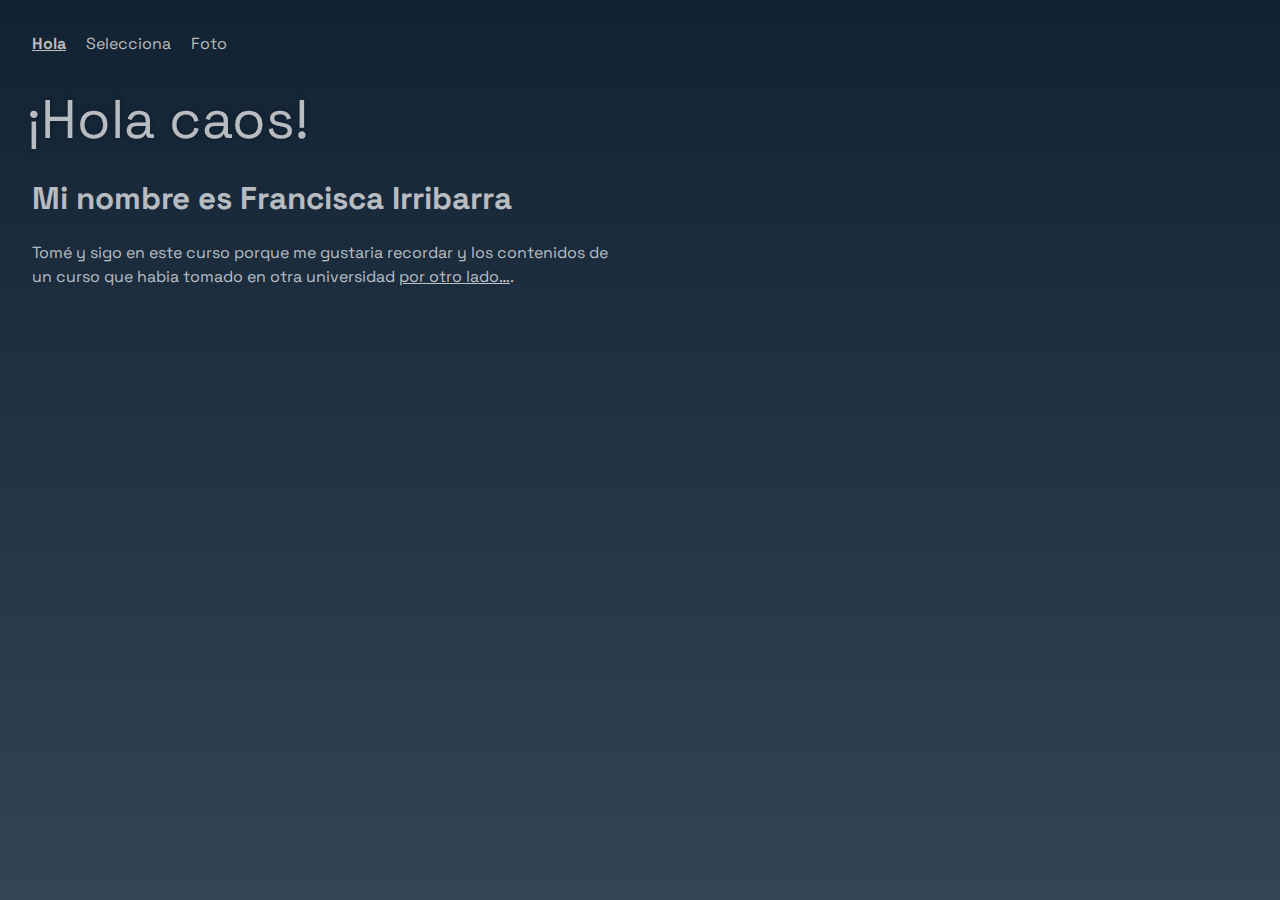
<file: index.html>
<!DOCTYPE html>
<html lang="es">
    <head>
        <meta charset="utf-8" />
        <title>👴🏻👴🏼👴🏽👴🏾👴🏿 jQuery</title>
        <link rel="stylesheet" href="style.css" />
    </head>
    <body>
        <main>
            <p>
                <a href="index.html" class="activo">Hola</a>
                <a href="page-1.html">Selecciona</a>
                <a href="page-2.html">Foto</a>
            </p>
            <h1></h1>
            <h2></h2>
            <p id="aqui"></p>
            <p id="alla" class="escondido"></p>
        </main>
        <script src="https://ajax.googleapis.com/ajax/libs/jquery/3.7.1/jquery.min.js"></script>
        <script>
            var texto = {
                saludo: ["¡Hola caos!", "¡Hola cosmos!"],
                nombre: "Mi nombre es Francisca Irribarra",
                motivo: "Tomé y sigo en este curso porque me gustaria recordar y los contenidos de un curso que habia tomado en otra universidad <span>por otro lado…</span>.",
                etc: "Ya revisé mi primera nota y la verdad me siento bastante optimista de lo que puedo llegar a aprender jejejejej. NO ME SALDRÉ MUAJAJAJAJAJA",
            };
            var aleatorio = Math.floor(Math.random() * texto.saludo.length);
            console.log(aleatorio);


            $("h1").html(texto.saludo[aleatorio]);
            $("h2").html(texto.nombre);
            $("#aqui").html(texto.motivo);
            $("#alla").html(texto.etc);
            function revelador() {
                $("#alla").toggleClass("escondido");
            }
            $("span").hover(revelador);
        </script>
    </body>
</html>
</file>
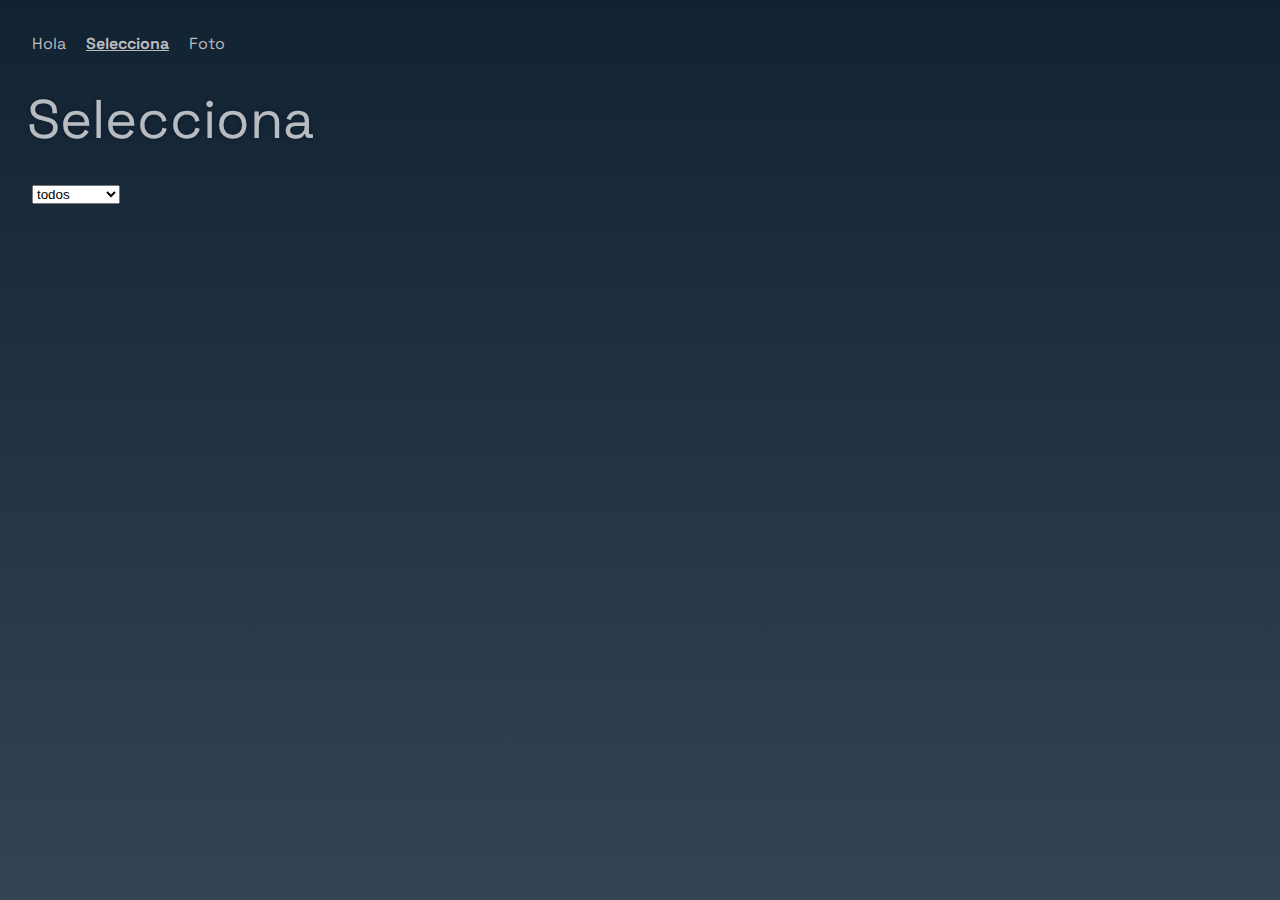
<file: page-1.html>
<!DOCTYPE html>
<html lang="es">
    <head>
        <meta charset="utf-8" />
        <title>👴🏻👴🏼👴🏽👴🏾👴🏿 jQuery</title>
        <link rel="stylesheet" href="style.css" />
    </head>
    <body>
        <main>
            <p>
                <a href="index.html">Hola</a>
                <a href="page-1.html" class="activo">Selecciona</a>
                <a href="page-2.html">Foto</a>
            </p>
            <h1>Selecciona</h1>

            <select>
                <option>todos</option>
                <option>aries</option>
                <option>tauro</option>
                <option>geminis</option>
                <option>cancer</option>
                <option>leo</option>
                <option>virgo</option>
                <option>libra</option>
                <option>escorpio</option>
                <option>sagitario</option>
                <option>capricornio</option>
                <option>acuario</option>
                <option>piscis</option>


            </select>

            <aside></aside>

        </main>
        <script src="https://ajax.googleapis.com/ajax/libs/jquery/3.7.1/jquery.min.js"></script>
        <script>
                $.getJSON( "https://raw.githubusercontent.com/profesorfaco/dno096-2024/main/clase-05/datos.json", function( data ) {
                console.log(data);

                data.forEach(function(d){
                    $("aside").append("<div class='"+d.signo+"'><img src='"+d.foto+"'><p>"+d.nombre+"</p></div>");
                 }); 

            }); 

         </script>

        <script>
            $("select").change(function () {
                valor = $("select").val();
                if (valor == "aries") {
                    $(".aries").show();
                    $(".tauro").hide();
                    $(".geminis").hide();
                    $(".cancer").hide();
                    $(".leo").hide();
                    $(".virgo").hide();
                    $(".libra").hide();
                    $(".escorpio").hide();
                    $(".sagitario").hide();
                    $(".capricornio").hide();
                    $(".acuario").hide();
                    $(".piscis").hide();
            

                } 
                else if (valor == "tauro"){
                    $(".aries").hide();
                    $(".tauro").show();
                    $(".geminis").hide();
                    $(".cancer").hide();
                    $(".leo").hide();
                    $(".virgo").hide();
                    $(".libra").hide();
                    $(".escorpio").hide();
                    $(".sagitario").hide();
                    $(".capricornio").hide();
                    $(".acuario").hide();
                    $(".piscis").hide();
            

                } 

                 else if (valor == "geminis"){
                    $(".aries").hide();
                    $(".tauro").hide();
                    $(".geminis").show();
                    $(".cancer").hide();
                    $(".leo").hide();
                    $(".virgo").hide();
                    $(".libra").hide();
                    $(".escorpio").hide();
                    $(".sagitario").hide();
                    $(".capricornio").hide();
                    $(".acuario").hide();
                    $(".piscis").hide();
                } 
                else if (valor == "cancer"){
                    $(".aries").hide();
                    $(".tauro").hide();
                    $(".geminis").hide();
                    $(".cancer").show();
                    $(".leo").hide();
                    $(".virgo").hide();
                    $(".libra").hide();
                    $(".escorpio").hide();
                    $(".sagitario").hide();
                    $(".capricornio").hide();
                    $(".acuario").hide();
                    $(".piscis").hide();
                } 
                 else if (valor == "leo"){
                    $(".aries").hide();
                    $(".tauro").hide();
                    $(".geminis").hide();
                    $(".cancer").hide();
                    $(".leo").show();
                    $(".virgo").hide();
                    $(".libra").hide();
                    $(".escorpio").hide();
                    $(".sagitario").hide();
                    $(".capricornio").hide();
                    $(".acuario").hide();
                    $(".piscis").hide();
                } 

                else if (valor == "virgo"){
                    $(".aries").hide();
                    $(".tauro").hide();
                    $(".geminis").hide();
                    $(".cancer").hide();
                    $(".leo").hide();
                    $(".virgo").show();
                    $(".libra").hide();
                    $(".escorpio").hide();
                    $(".sagitario").hide();
                    $(".capricornio").hide();
                    $(".acuario").hide();
                    $(".piscis").hide();
                } 

                 else if (valor == "libra"){
                    $(".aries").hide();
                    $(".tauro").hide();
                    $(".geminis").hide();
                    $(".cancer").hide();
                    $(".leo").hide();
                    $(".virgo").hide();
                    $(".libra").show();
                    $(".escorpio").hide();
                    $(".sagitario").hide();
                    $(".capricornio").hide();
                    $(".acuario").hide();
                    $(".piscis").hide();
                } 

                  else if (valor == "escorpio"){
                    $(".aries").hide();
                    $(".tauro").hide();
                    $(".geminis").hide();
                    $(".cancer").hide();
                    $(".leo").hide();
                    $(".virgo").hide();
                    $(".libra").hide();
                    $(".escorpio").show();
                    $(".sagitario").hide();
                    $(".capricornio").hide();
                    $(".acuario").hide();
                    $(".piscis").hide();
                } 

                 else if (valor == "sagitario"){
                    $(".aries").hide();
                    $(".tauro").hide();
                    $(".geminis").hide();
                    $(".cancer").hide();
                    $(".leo").hide();
                    $(".virgo").hide();
                    $(".libra").hide();
                    $(".escorpio").hide();
                    $(".sagitario").show();
                    $(".capricornio").hide();
                    $(".acuario").hide();
                    $(".piscis").hide();
                } 
                else if (valor == "capricornio"){
                    $(".aries").hide();
                    $(".tauro").hide();
                    $(".geminis").hide();
                    $(".cancer").hide();
                    $(".leo").hide();
                    $(".virgo").hide();
                    $(".libra").hide();
                    $(".escorpio").hide();
                    $(".sagitario").hide();
                    $(".capricornio").show();
                    $(".acuario").hide();
                    $(".piscis").hide();
                } 

                else if (valor == "acuario"){
                    $(".aries").hide();
                    $(".tauro").hide();
                    $(".geminis").hide();
                    $(".cancer").hide();
                    $(".leo").hide();
                    $(".virgo").hide();
                    $(".libra").hide();
                    $(".escorpio").hide();
                    $(".sagitario").hide();
                    $(".capricornio").hide();
                    $(".acuario").show();
                    $(".piscis").hide();
                } 

                else if (valor == "piscis"){
                    $(".aries").hide();
                    $(".tauro").hide();
                    $(".geminis").hide();
                    $(".cancer").hide();
                    $(".leo").hide();
                    $(".virgo").hide();
                    $(".libra").hide();
                    $(".escorpio").hide();
                    $(".sagitario").hide();
                    $(".capricornio").hide();
                    $(".acuario").hide();
                    $(".piscis").show();
                } 




                else {
                    $(".aries").show();
                    $(".tauro").show();
                    $(".geminis").show();
                    $(".cancer").show();
                    $(".leo").show();
                    $(".virgo").show();
                    $(".libra").show();
                    $(".escorpio").show();
                    $(".sagitario").show();
                    $(".capricornio").show();
                    $(".acuario").show();
                    $(".piscis").show();
                }
            });          
        </script>
    </body>
</html>
</file>
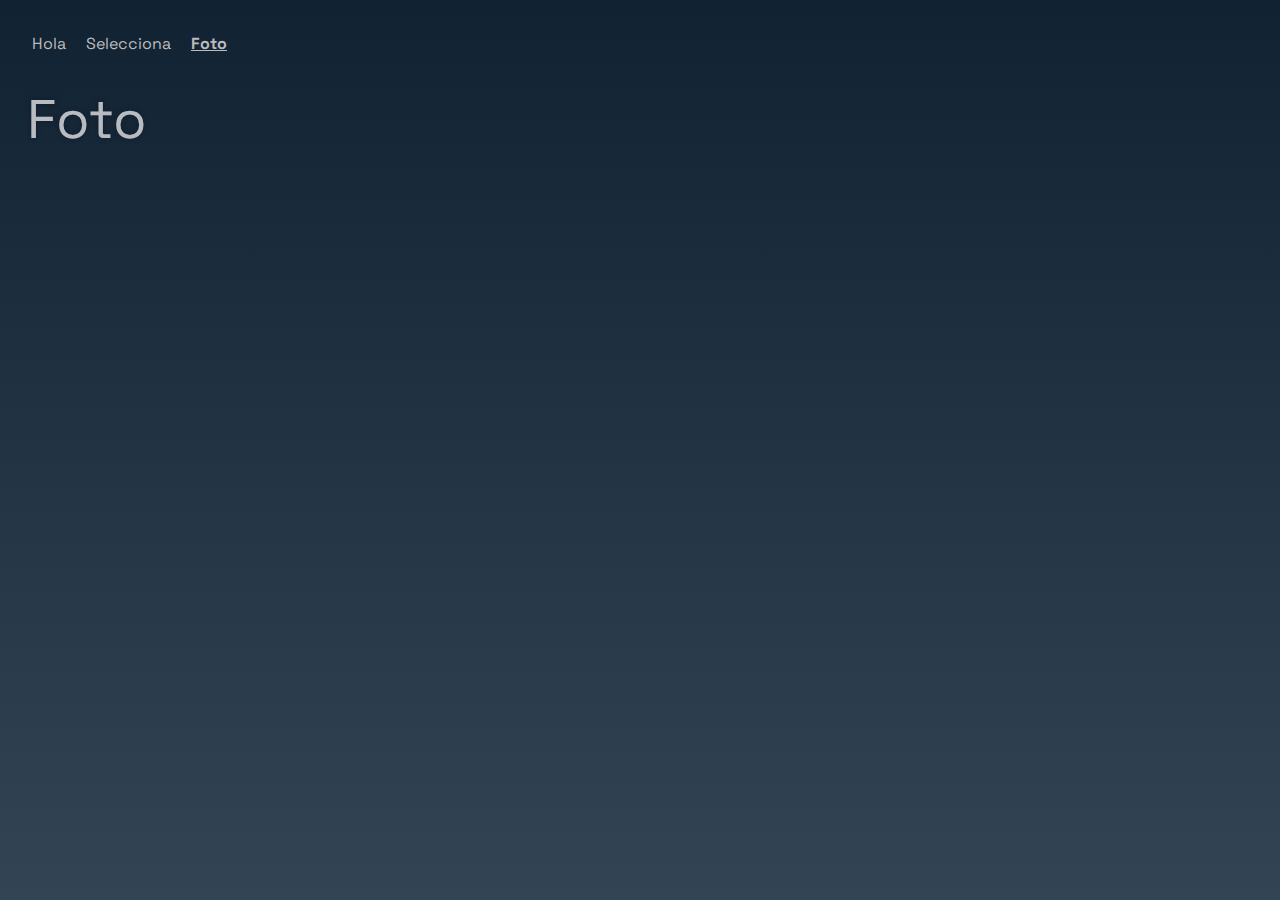
<file: page-2.html>
<!DOCTYPE html>
<html lang="es">
    <head>
        <meta charset="utf-8" />
        <title>👴🏻👴🏼👴🏽👴🏾👴🏿 jQuery</title>
        <link rel="stylesheet" href="style.css" />
        <style>
            img{
                width: min(80%,400px); 
                border:2px solid white;
            }
            p:last-child{
                margin-bottom:5rem;
            }
        </style>
    </head>
    <body>
        <main>
            <p>
                <a href="index.html">Hola</a>
                <a href="page-1.html">Selecciona</a>
                <a href="page-2.html" class="activo">Foto</a>
            </p>
            <h1>Foto</h1>
        </main>
        <script src="https://ajax.googleapis.com/ajax/libs/jquery/3.7.1/jquery.min.js"></script>
        <script>
            //Generen su propia API Key en https://api.nasa.gov/
            $.getJSON( "https://api.nasa.gov/planetary/apod?api_key=T2j7pFORZVYjsg3Y7RqsWwitfYX5S6iptlJs0U8x&date=1998-03-27", function( data ) {
                console.log(data);
                $("h1").after("<img src='"+data.hdurl+"'><h4>"+data.title+"</h4><p>"+data.explanation+"</p>");
            }); 
            // busquen una fecha especial, puede ser su nacimiento. Seguro existe una foto para ese día: https://apod.nasa.gov/apod/archivepix.html           
        </script>
    </body>
</html>
</file>
<file: style.css>
@import url("https://fonts.googleapis.com/css2?family=Space+Grotesk:wght@300..700&display=swap");

html, body {
    background: linear-gradient(#123,#345);
    color: rgba(255, 255, 255, 0.7);
    margin: 0;
    padding: 0;
    font-family: "Space Grotesk", sans-serif;
    font-weight: 400;
    font-style: normal;
}

main {
    padding: 1rem 2rem;
    width: calc(50vw - 4rem);
    min-height: calc(100vh - 2rem);
}

@media (orientation: portrait) {
    main {
        width: calc(90vw - 4rem);
    }
}

a {
    color: #bbb;
    text-decoration: none;
    margin-right: 1rem;
}

a:hover {
    color: #fff;
}

a.activo {
    font-weight: #ddd;
    font-weight: bold;
    text-decoration: underline;
}

h1 {
    font-size: calc(1rem + 3vw);
    text-shadow: 0 0 5px rgba(10, 20, 30, 0.5);
    font-weight: normal;
    margin-left: -5px;
    line-height: 1;
}

h2 {
    font-size: calc(1rem + 1.2vw);
    line-height: 1;
}

p {
    line-height: 1.5;
}

.escondido {
    visibility: hidden;
}

span {
    text-decoration: underline;
}

span:hover {
    color: rgba(255, 255, 255, 0.3);
}
.unos{
                background:rgba(255,255,255,0.5);
                padding:1rem;
                margin:1rem 0;
            }
.otros{
    background:rgba(0,0,0,0.5);
                padding:1rem;
                margin:1rem 0;
}
</file>
